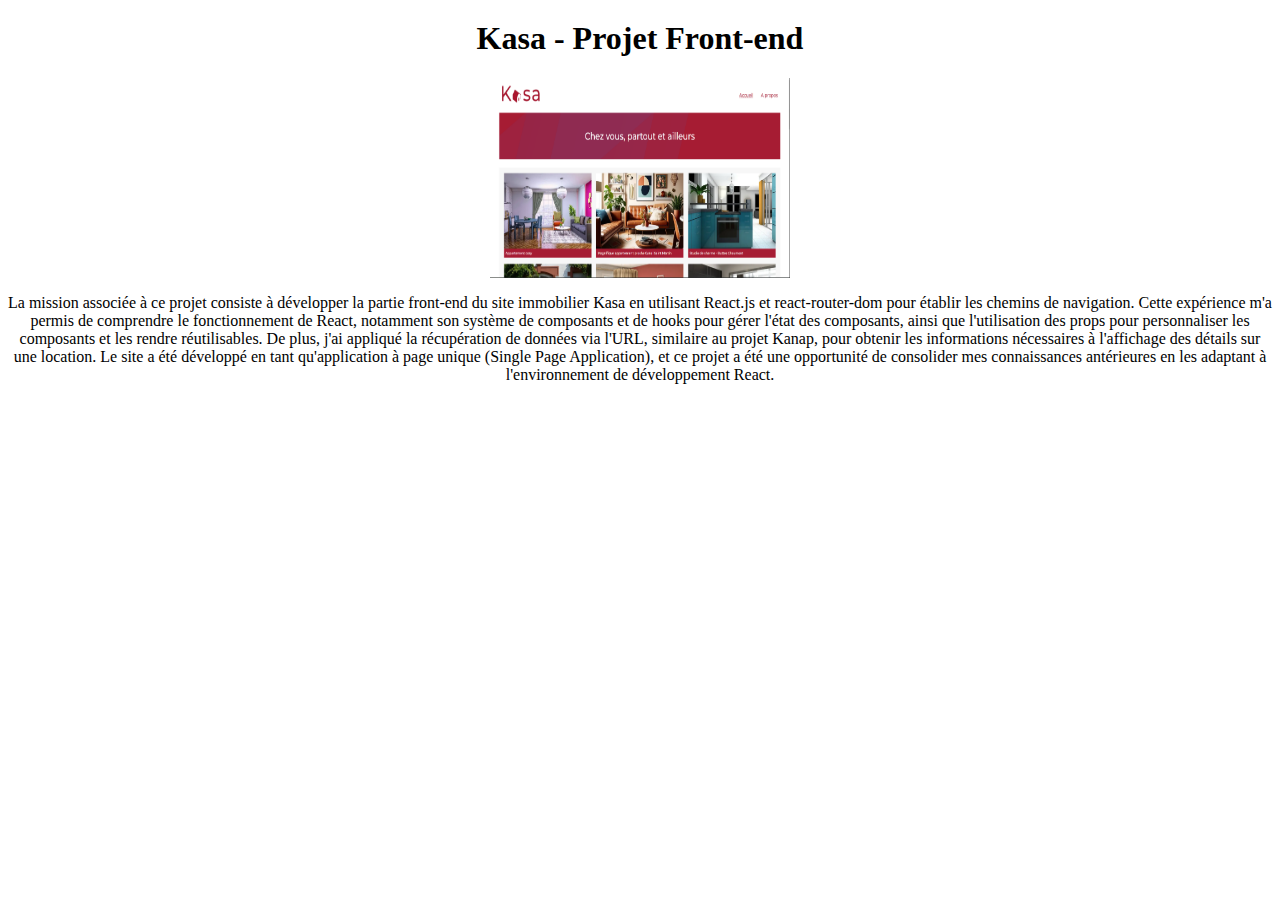
<file: kasa.html>
<!DOCTYPE html>
<html lang="en">
<head>
    <meta charset="UTF-8">
    <meta name="viewport" content="width=device-width, initial-scale=1.0">
    <title>Kasa - Projet Front-end</title>
    <style>
        body {
            text-align: center; /* Pour centrer le contenu horizontalement */
        }
        h1 {
            margin-top: 20px; /* Pour donner un peu d'espace au-dessus du titre */
        }
        img {
            display: block; /* Pour centrer l'image */
            margin: 0 auto; /* Pour centrer l'image horizontalement */
        }
    </style>
</head>
<body>
    <h1>Kasa - Projet Front-end</h1>
    <!-- Image du projet -->
    <img src="images/kasa home.png" alt="Capture d'écran de la page d'accueil de Kasa"  width="300" height="200">

    <!-- Description du projet -->
    <p>La mission associée à ce projet consiste à développer la partie front-end du site immobilier Kasa
         en utilisant React.js et react-router-dom pour établir les chemins de navigation.
          Cette expérience m'a permis de comprendre le fonctionnement de React, notamment son système de composants
         et de hooks pour gérer l'état des composants, ainsi que l'utilisation des props pour personnaliser
         les composants et les rendre réutilisables. De plus, j'ai appliqué la récupération de données via l'URL,
          similaire au projet Kanap, pour obtenir les informations nécessaires à l'affichage des détails sur une location.
         Le site a été développé en tant qu'application à page unique (Single Page Application), et ce projet a été une 
        opportunité de consolider mes connaissances antérieures en les adaptant à l'environnement de développement React.</p>
</body>
</html>
</file>
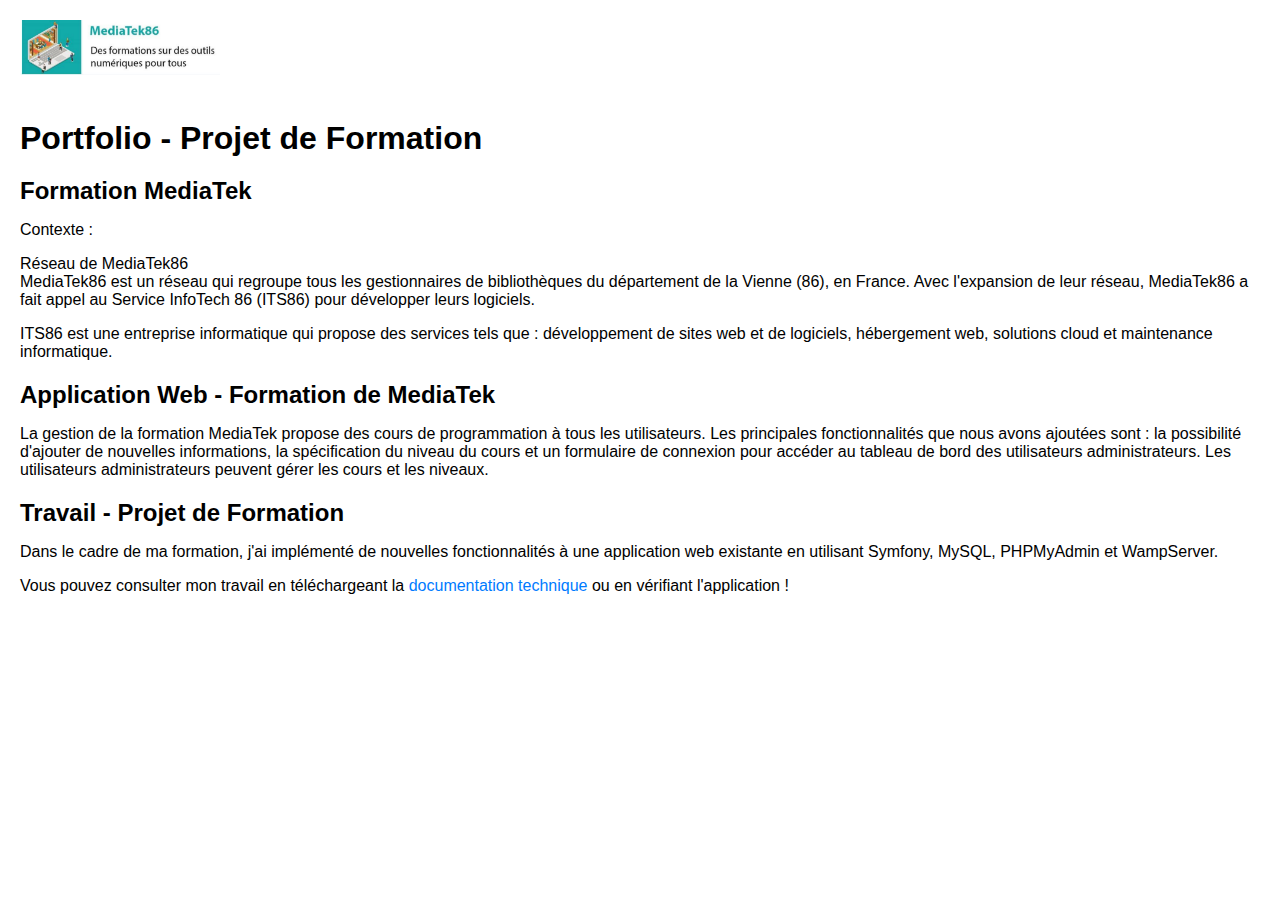
<file: mediatek.html>
<!DOCTYPE html>
<html lang="fr">
<head>
    <meta charset="UTF-8">
    <meta name="viewport" content="width=device-width, initial-scale=1.0">
    <title>Portfolio - Projet de Formation</title>
    <style>
        body {
            font-family: Arial, sans-serif;
            margin: 20px;
            padding: 0;
        }
        h1, h2, p {
            margin-bottom: 10px;
        }
        a {
            color: #007bff;
            text-decoration: none;
        }
        a:hover {
            text-decoration: underline;
        }
        .logo {
            max-width: 200px;
            margin-bottom: 20px;
        }
    </style>
</head>
<body>
    <header>
        <img src="images/logo mediateque formations.png" alt="Logo du Projet" class="logo">
        <h1>Portfolio - Projet de Formation</h1>
    </header>
    <section>
        <h2>Formation MediaTek</h2>
        <p>Contexte :</p>
        <p>Réseau de MediaTek86<br>
        MediaTek86 est un réseau qui regroupe tous les gestionnaires de bibliothèques du département de la Vienne (86), en France. Avec l'expansion de leur réseau, MediaTek86 a fait appel au Service InfoTech 86 (ITS86) pour développer leurs logiciels.</p>
        <p>ITS86 est une entreprise informatique qui propose des services tels que : développement de sites web et de logiciels, hébergement web, solutions cloud et maintenance informatique.</p>
    </section>
    <section>
        <h2>Application Web - Formation de MediaTek</h2>
        <p>La gestion de la formation MediaTek propose des cours de programmation à tous les utilisateurs. Les principales fonctionnalités que nous avons ajoutées sont : la possibilité d'ajouter de nouvelles informations, la spécification du niveau du cours et un formulaire de connexion pour accéder au tableau de bord des utilisateurs administrateurs. Les utilisateurs administrateurs peuvent gérer les cours et les niveaux.</p>
    </section>
    <section>
        <h2>Travail - Projet de Formation</h2>
        <p>Dans le cadre de ma formation, j'ai implémenté de nouvelles fonctionnalités à une application web existante en utilisant Symfony, MySQL, PHPMyAdmin et WampServer.</p>
        <p>Vous pouvez consulter mon travail en téléchargeant la <a href="dossier_documentaire.pdf">documentation technique</a> ou en vérifiant l'application !</p>
    </section>
</body>
</html>
</file>
